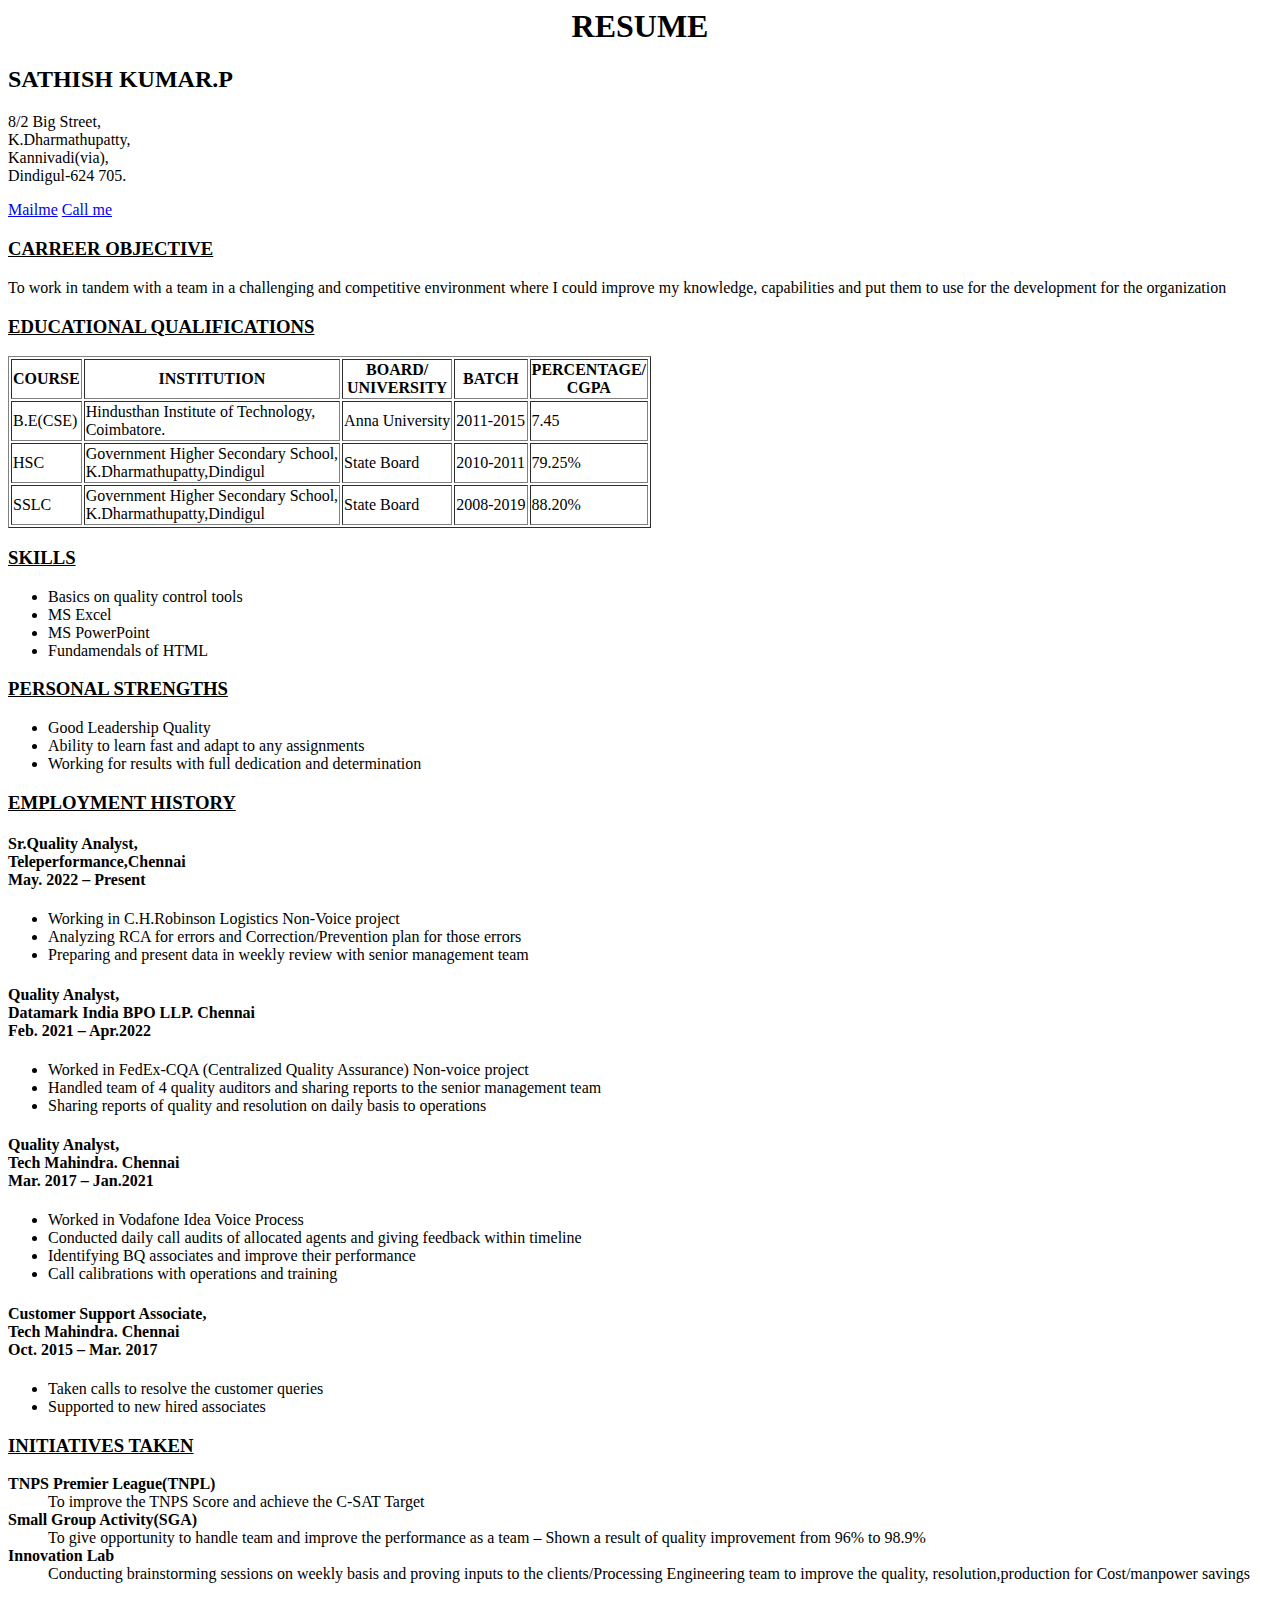
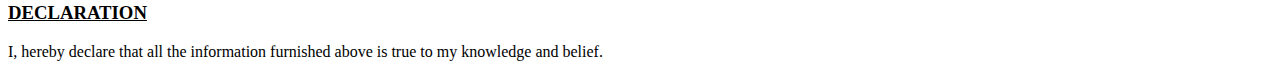
<file: index.html>
<! DOCTYPE>
<html>
	<head>
		<title>Sathish Resume</title>
	</head>
	<body>
		<h1 align="center">RESUME</h1>
		<h2>SATHISH KUMAR.P</h2>
			<p>8/2 Big Street,<br>K.Dharmathupatty,<br>Kannivadi(via),<br>Dindigul-624 705.</p>
			<a href="mailto:sathishguna1709@gmail.com">Mailme</a> 
			<a href="tel:+91-7845232256">Call me</a>

		<h3><u>CARREER OBJECTIVE</u></h3>
			<p>To work in tandem with a team in a challenging and competitive environment where I
				could improve my knowledge, capabilities and put them to use for the development for the
				organization</p>

		<h3><u>EDUCATIONAL QUALIFICATIONS</u></h3>
		<table border="1px">
			<tr>
				<th>COURSE</th>
				<th>INSTITUTION</th>
				<th>BOARD/<br>UNIVERSITY</th>
				<th>BATCH</th>
				<th>PERCENTAGE/<br>CGPA</th>
			</tr>
			<tr>
				<td>B.E(CSE)</td>
				<td>Hindusthan Institute of Technology,<br>Coimbatore.</td>
				<td>Anna University</td>
				<td>2011-2015</td>
				<td>7.45</td>
			</tr>
			<tr>
				<td>HSC</td>
				<td>Government Higher Secondary School,<br>K.Dharmathupatty,Dindigul</td>
				<td>State Board</td>
				<td>2010-2011</td>
				<td>79.25%</td>
			</tr>
			<tr>
				<td>SSLC</td>
				<td>Government Higher Secondary School,<br>K.Dharmathupatty,Dindigul</td>
				<td>State Board</td>
				<td>2008-2019</td>
				<td>88.20%</td>
			</tr>
		</table>
		<h3><u>SKILLS</u></h3>
		<ul>
			<li>Basics on quality control tools</li>
			<li>MS Excel</li>
			<li>MS PowerPoint</li>
			<li>Fundamendals of HTML</li>
		</ul>
		<h3><u>PERSONAL STRENGTHS</u></h3>
		<ul>
			<li>Good Leadership Quality</li>
			<li>Ability to learn fast and adapt to any assignments</li>
			<li>Working for results with full dedication and determination</li>
		</ul>
		<h3><u>EMPLOYMENT HISTORY</u></h3>
		<h4>Sr.Quality Analyst,<br> Teleperformance,Chennai <br>May. 2022 – Present</h4>
			<ul>
				<li>Working in C.H.Robinson Logistics Non-Voice project</li>
				<li>Analyzing RCA for errors and Correction/Prevention plan for those errors</li>
				<li>Preparing and present data in weekly review with senior management team</li>
			</ul>
		<h4>Quality Analyst,<br> Datamark India BPO LLP. Chennai <br>Feb. 2021 – Apr.2022</h4>
			<ul>
				<li>Worked in FedEx-CQA (Centralized Quality Assurance) Non-voice project</li>
				<li>Handled team of 4 quality auditors and sharing reports to the senior management team</li>
				<li>Sharing reports of quality and resolution on daily basis to operations</li>
			</ul>
		<h4>Quality Analyst,<br> Tech Mahindra. Chennai <br>Mar. 2017 – Jan.2021</h4>
			<ul>
				<li>Worked in Vodafone Idea Voice Process</li>
				<li>Conducted daily call audits of allocated agents and giving feedback within timeline</li>
				<li>Identifying BQ associates and improve their performance</li>
				<li>Call calibrations with operations and training</li>
			</ul>
		<h4>Customer Support Associate,<br> Tech Mahindra. Chennai <br>Oct. 2015 – Mar. 2017</h4>
			<ul>
				<li>Taken calls to resolve the customer queries</li>
				<li>Supported to new hired associates</li>
			</ul>
		<h3><u>INITIATIVES TAKEN</u></h3>
			<dl>
				<dt><strong>TNPS Premier League(TNPL)</strong></dt>
				<dd>To improve the TNPS Score and achieve the C-SAT Target</dd>
				
				<dt><strong>Small Group Activity(SGA)</strong></dt>
				<dd>To give opportunity to handle team and improve the performance as a team – Shown a result of quality improvement from 96% to 98.9%</dd>
				
				<dt><strong>Innovation Lab</strong></dt>
				<dd>Conducting brainstorming sessions on weekly basis and proving inputs to the clients/Processing Engineering team to improve the quality, resolution,production for Cost/manpower savings</dd>
			</dl>
		
		<h3><u>DECLARATION</u></h3>
		<p>I, hereby declare that all the information furnished above is true to my knowledge and belief.</p>
	</body>
</html>
</file>
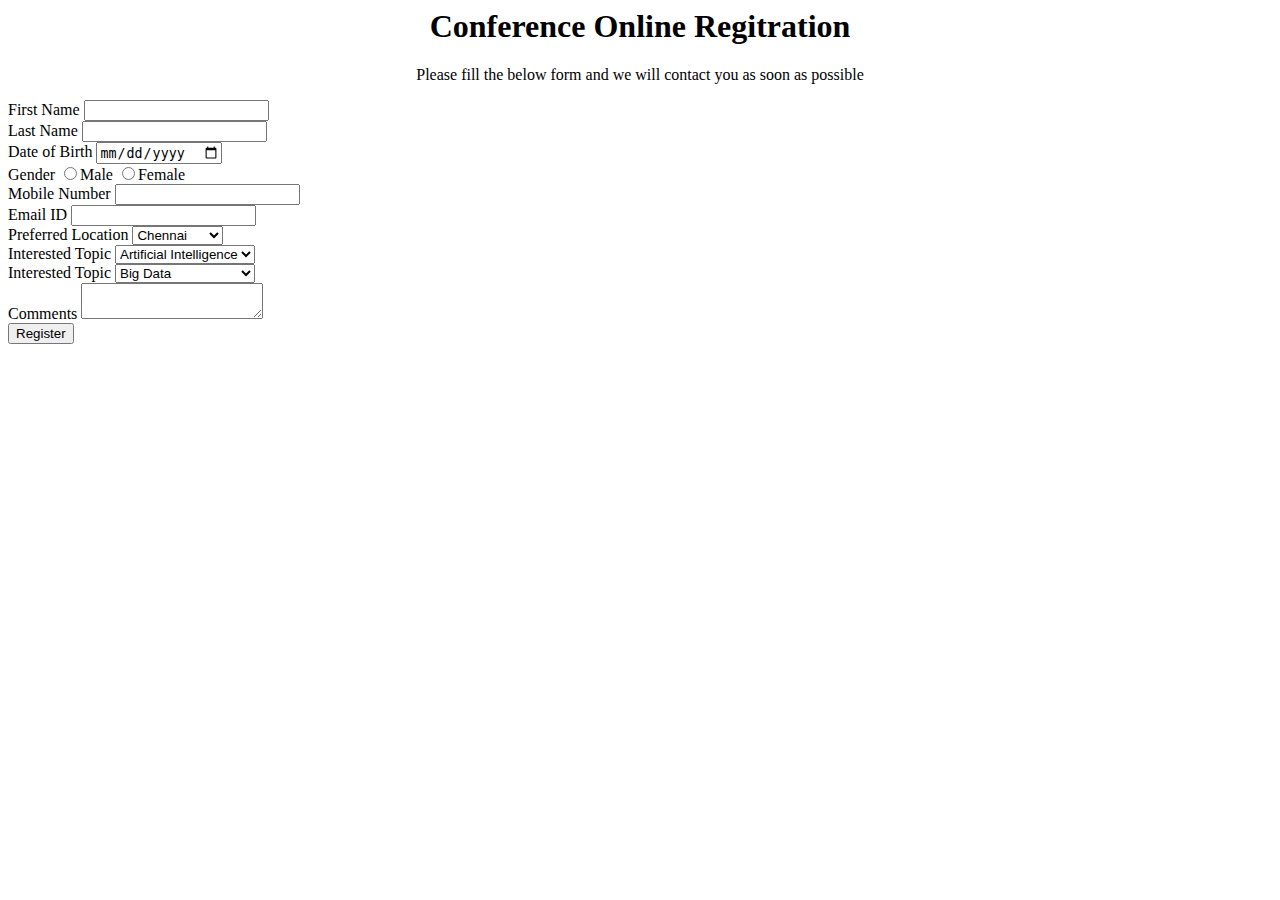
<file: 02_forms.html>
<! DOCTYPE>
<html>
	<head>
		<title>Resistration Form</title>
	</head>
	<body>
		<h1 align="center">Conference Online Regitration</h1>
		<p align="center">Please fill the below form and we will contact you as soon as possible</p>
		<form>
			<div>
				<Label>First Name</label>
				<input type="text" name="lname"><br>
			</div>
			
			<div>
				<Label>Last Name</label>
				<input type="text" name="lname">
			</div>
			
			<div>
				<Label>Date of Birth</label>
				<input type="date" name="dob">
			</div>
			
			<div>
				<label>Gender</label>
				<input type="radio" name="gender">Male
				<input type="radio" name="gender">Female
			</div>
			
			<div>
				<Label>Mobile Number</label>
				<input type="tel" name="mnumber">
			</div>
			
			<div>
				<Label>Email ID</label>
				<input type="email" name="email">
			</div>
			
			<div>
				<Label>Preferred Location</label>
				<Select name="city">
				<option>Chennai</option>
				<option>Madurai</option>
				<option>Trichy</option>
				<option>Coimbatore</option>
				</select>
			</div>
			
			<div>
				<label>Interested Topic</label>
				<select name="topics">
					<option>Artificial Intelligence</option>
					<option>Big Data</option>
					<option>Cloud computing</option>
					<option>Data Science</option>
				</select>
			</div>
		
			<div>
				<Label>Interested Topic</label>
				<Select name="topic">
					<option value="bdata">Big Data</option>
					<option value="ai">Artificial Intelligence</option>
					<option value="ccomputing">Cloud computing</option>
					<option value="dscience">Data Science</option>
				</select>
			</div>
			
			<div>
				<label>Comments</label>
				<textarea name="comments"></textarea>
			</div>
			
			<button>Register</button>
		</form>
	</body>
</html>
</file>
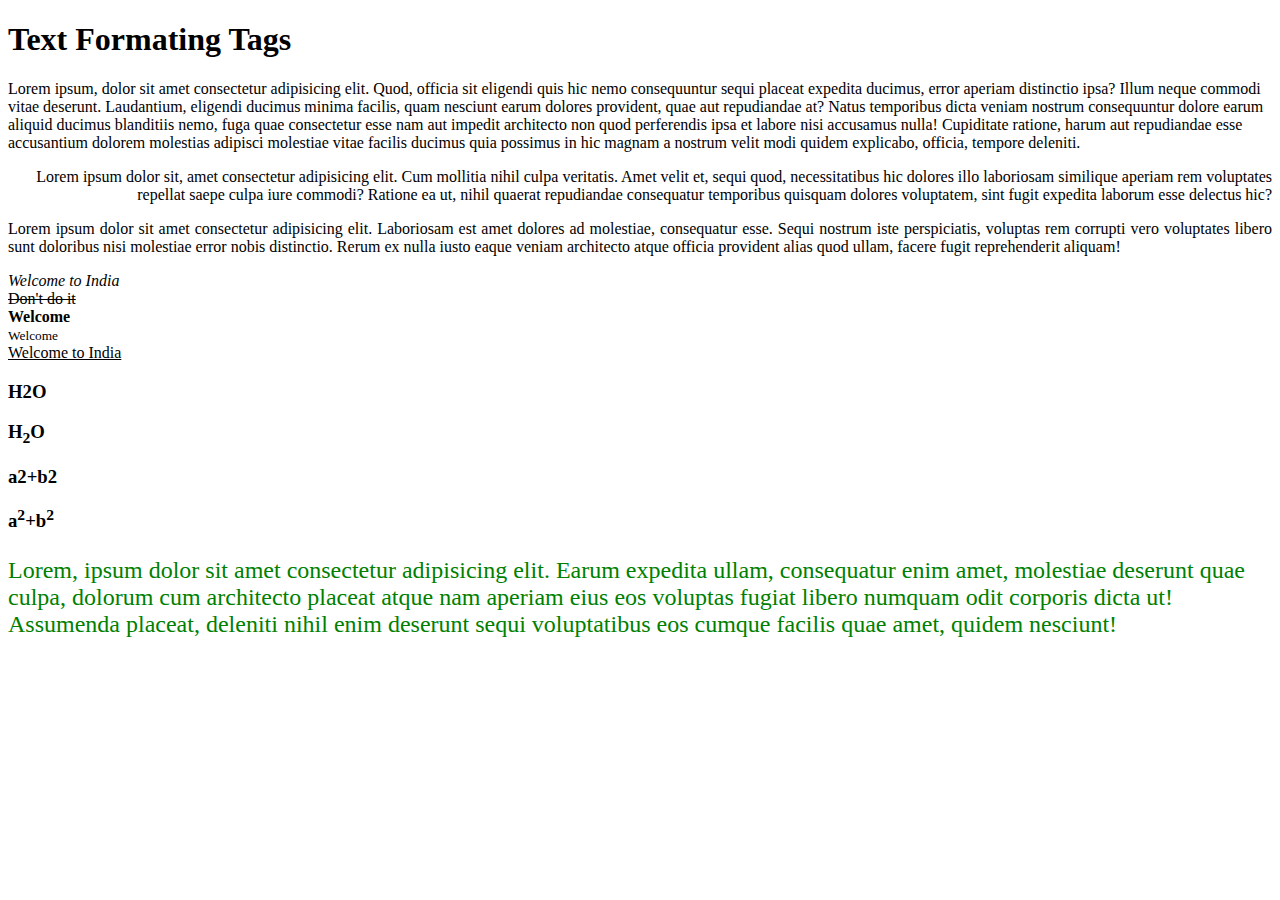
<file: Formating.html>
<!DOCTYPE html>
<html lang="en">
<head>
    <meta charset="UTF-8">
    <meta http-equiv="X-UA-Compatible" content="IE=edge">
    <meta name="viewport" content="width=device-width, initial-scale=1.0">
    <title>Formatting</title>
</head>
<body>

    <!--Paragraph-->

    <h1>Text Formating Tags</h1>
    <p>Lorem ipsum, dolor sit amet consectetur adipisicing elit. Quod, officia sit eligendi quis hic nemo consequuntur sequi placeat expedita ducimus, error aperiam distinctio ipsa? Illum neque commodi vitae deserunt. Laudantium, eligendi ducimus minima facilis, quam nesciunt earum dolores provident, quae aut repudiandae at? Natus temporibus dicta veniam nostrum consequuntur dolore earum aliquid ducimus blanditiis nemo, fuga quae consectetur esse nam aut impedit architecto non quod perferendis ipsa et labore nisi accusamus nulla! Cupiditate ratione, harum aut repudiandae esse accusantium dolorem molestias adipisci molestiae vitae facilis ducimus quia possimus in hic magnam a nostrum velit modi quidem explicabo, officia, tempore deleniti.
    </p>

<!--Alignment-->

    <p align="right">Lorem ipsum dolor sit, amet consectetur adipisicing elit. Cum mollitia nihil culpa veritatis. Amet velit et, sequi quod, necessitatibus hic dolores illo laboriosam similique aperiam rem voluptates repellat saepe culpa iure commodi? Ratione ea ut, nihil quaerat repudiandae consequatur temporibus quisquam dolores voluptatem, sint fugit expedita laborum esse delectus hic?</p>

    <p align="justify
    ">Lorem ipsum dolor sit amet consectetur adipisicing elit. Laboriosam est amet dolores ad molestiae, consequatur esse. Sequi nostrum iste perspiciatis, voluptas rem corrupti vero voluptates libero sunt doloribus nisi molestiae error nobis distinctio. Rerum ex nulla iusto eaque veniam architecto atque officia provident alias quod ullam, facere fugit reprehenderit aliquam!</p>

    <!--Text formats-->

    <i>Welcome to India</i><br>
    <s>Don't do it</s><br>
    <strong>Welcome</strong><br>
    <small>Welcome</small><br>
    <u>Welcome to India</u>
    <h3>H2O</h3>
    <h3>H<sub>2</sub>O</h3>
    <h3>a2+b2</a2>
    <h3>a<sup>2</sup>+b<sup>2</sup></h3>

    <!-- Font Color/Style/Size-->

    <font face="Century gothic" size="5" color="Green">
    <p>Lorem, ipsum dolor sit amet consectetur adipisicing elit. Earum expedita ullam, consequatur enim amet, molestiae deserunt quae culpa, dolorum cum architecto placeat atque nam aperiam eius eos voluptas fugiat libero numquam odit corporis dicta ut! Assumenda placeat, deleniti nihil enim deserunt sequi voluptatibus eos cumque facilis quae amet, quidem nesciunt!</p>
    </font>
</body>
</html>
</file>
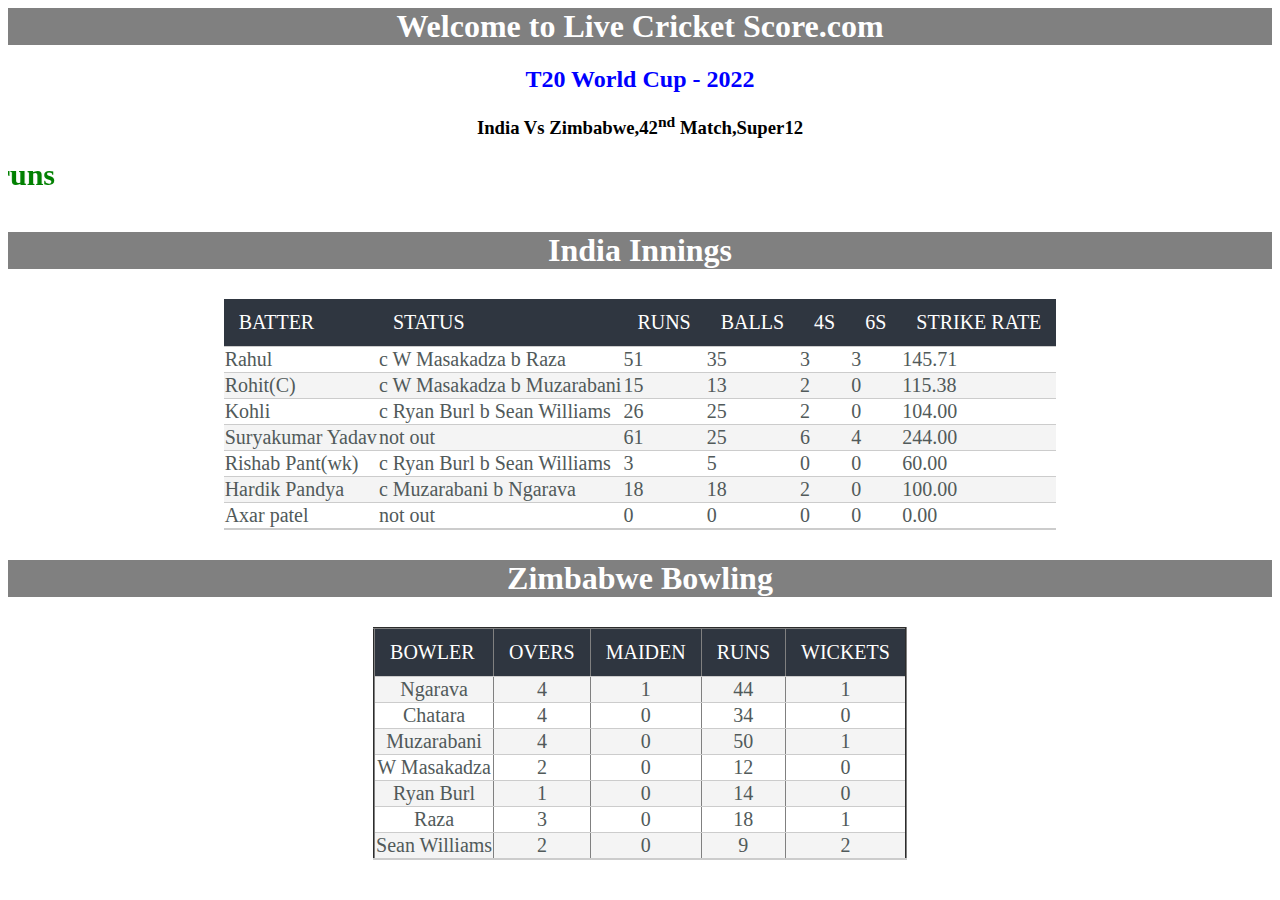
<file: india_scores.html>
<!DOCTYPE>
<html>
	<head>
		<title>Live Cricket Score</title>
		<style>
			a
			{
				text-decoration:none;
				font-weight:bold;
				font-family:console;
				font-size:20px;
			}
			h1
			{
				background-color:grey;
				color:white;
			}
			  
			marquee
			{
				color:green;
				font:bold 30px console;
			}
			body
			{
				background-color:white;
			}
			
			th
			{	
				background-color:#04AA6D;
				color: white;
			}
			tbody
			{
				justify-content:center;
			
			}
			.table
			{
				border-collapse:collapse;
				font-size:20px;
				margin: 30px auto;
				user-select:none;
			}
			.table th
			{
				background-color:#2f3640;
				font-weight:500;
				font-family:console;
				padding:12px 15px;
				text-align:left;
				text-transform:uppercase;
			}
			 
			.table tr
			{	
				padding:12px 15px;
				text-align:left;
				color:#515A5A;
				border-bottom:1px solid #ccc;
			} 
			.table tr:nth-of-type(even)
			{	
				background-color:#f4f4f4;
			}
			.table tbody tr:last-of-type
			{	
				border-bottom:2px solid #ccc;
			}
			.table1
			{
				border-collapse:collapse;
				font-size:20px;
				margin: 30px auto;
				user-select:none;
			}
			.table1 th
			{
				background-color:#2f3640;
				font-weight:500;
				font-family:console;
				padding:12px 15px;
				text-align:left;
				text-transform:uppercase;
			}
			 
			.table1 tr
			{	
				padding:12px 15px;
				text-align:center;
				color:#515A5A;
				border-bottom:1px solid #ccc;
			} 
			.table1 tr:nth-of-type(even)
			{	
				background-color:#f4f4f4;
			}
			.table1 tbody tr:last-of-type
			{	
				border-bottom:2px solid #ccc;
			}
		</style> 
	</head>
	<body>
		<h1 align="center">Welcome to Live Cricket Score.com</h1>
		<h2 align="center" style="color:blue">T20 World Cup - 2022</h2>
		<h3 align="center">India Vs Zimbabwe,42<sup>nd</sup> Match,Super12</h3>
		<marquee behavior="" direction="right">
			India won by 71 runs
		</marquee><br><br>
		
		
		<table align="center" class="table">
		<h1 align="center">India Innings</h1>
			<thead>
				<tr>
					<th>Batter</th>
					<th>Status</th>
					<th>Runs</th>
					<th>Balls</th>
					<th>4s</th>
					<th>6s</th>
					<th>Strike Rate</th>
				</tr>
			</thead>
			<tbody>
				<tr>
					<td>Rahul</td>
					<td>c W Masakadza b Raza</td>
					<td>51</td>
					<td>35</td>
					<td>3</td>
					<td>3</td>
					<td>145.71</td>
				</tr>
				<tr>
					<td>Rohit(C)</td>
					<td>c W Masakadza b Muzarabani</td>
					<td>15</td>
					<td>13</td>
					<td>2</td>
					<td>0</td>
					<td>115.38</td>
				</tr>
				<tr>
					<td>Kohli</td>
					<td>c Ryan Burl b Sean Williams</td>
					<td>26</td>
					<td>25</td>
					<td>2</td>
					<td>0</td>
					<td>104.00</td>
				</tr>
				<tr>
					<td>Suryakumar Yadav</td>
					<td>not out</td>
					<td>61</td>
					<td>25</td>
					<td>6</td>
					<td>4</td>
					<td>244.00</td>
				</tr>
					<tr>
					<td>Rishab Pant(wk)</td>
					<td>c Ryan Burl b Sean Williams</td>
					<td>3</td>
					<td>5</td>
					<td>0</td>
					<td>0</td>
					<td>60.00</td>
				</tr>
					<tr>
					<td>Hardik Pandya</td>
					<td>c Muzarabani b Ngarava</td>
					<td>18</td>
					<td>18</td>
					<td>2</td>
					<td>0</td>
					<td>100.00</td>
				</tr>
					<tr>
					<td>Axar patel</td>
					<td>not out</td>
					<td>0</td>
					<td>0</td>
					<td>0</td>
					<td>0</td>
					<td>0.00</td>
				</tr>
			</tbody>
		</table>
		<table border="2px" align="center" class="table1">
			<h1 align="center">Zimbabwe Bowling</h1>
		<tr>
				<th>Bowler</th>
				<th>Overs</th>
				<th>Maiden</th>
				<th>Runs</th>
				<th>Wickets</th>
			</tr>
			<tr>
				<td>Ngarava</td>
				<td>4</td>
				<td>1</td>
				<td>44</td>
				<td>1</td>
			</tr>
			<tr>
				<td>Chatara</td>
				<td>4</td>
				<td>0</td>
				<td>34</td>
				<td>0</td>
			</tr>
			<tr>
				<td>Muzarabani</td>
				<td>4</td>
				<td>0</td>
				<td>50</td>
				<td>1</td>
			</tr>
			<tr>
				<td>W Masakadza</td>
				<td>2</td>
				<td>0</td>
				<td>12</td>
				<td>0</td>
			</tr>
				<td>Ryan Burl</td>
				<td>1</td>
				<td>0</td>
				<td>14</td>
				<td>0</td>
			</tr>
				<td>Raza</td>
				<td>3</td>
				<td>0</td>
				<td>18</td>
				<td>1</td>
			</tr>
				<tr>
				<td>Sean Williams</td>
				<td>2</td>
				<td>0</td>
				<td>9</td>
				<td>2</td>
			</tr>
		</table>
		
	</body>
</html>
</file>
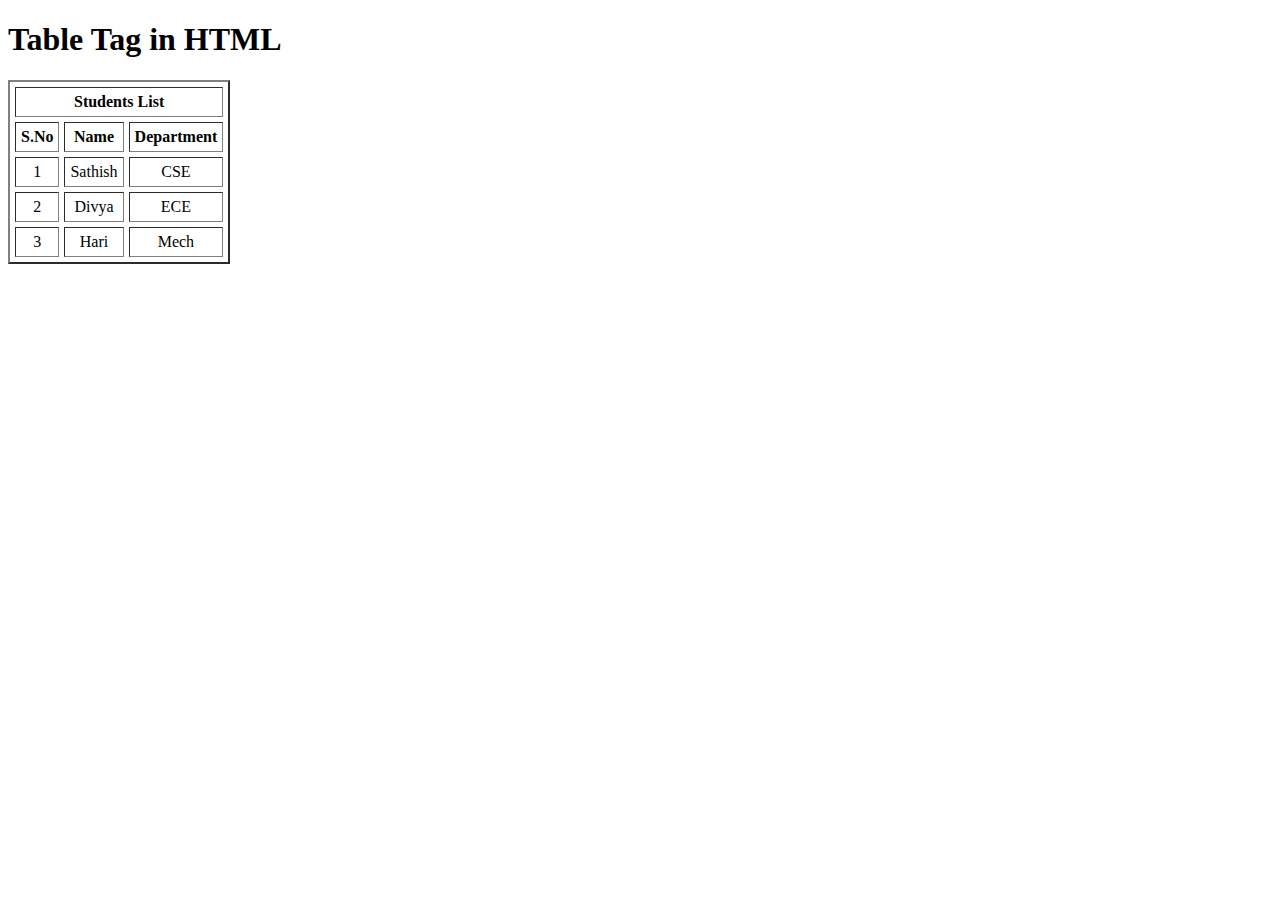
<file: Table.html>
<!DOCTYPE html>
<html lang="en">
<head>
    <meta charset="UTF-8">
    <meta http-equiv="X-UA-Compatible" content="IE=edge">
    <meta name="viewport" content="width=device-width, initial-scale=1.0">
    <title>Table in HTML</title>
</head>
<body>
    <h1>Table Tag in HTML</h1>
    <table border="2px" cellpadding="5px" cellspacing="5">
        <tr>
            <td colspan="3" align="center"><b>Students List</b></td>
        </tr>
        <th>S.No</th>
        <th>Name</th>
        <th>Department</th>
        <tr align="center">
            <td>1</td>
            <td>Sathish</td>
            <td>CSE</td>
        </tr>
        <tr align="center">
            <td>2</td>
            <td>Divya</td>
            <td>ECE</td>
        </tr>
        <tr align="center">
            <td>3</td>
            <td>Hari</td>
            <td>Mech</td>
        </tr>
    </table>
</body>
</html>
</file>
